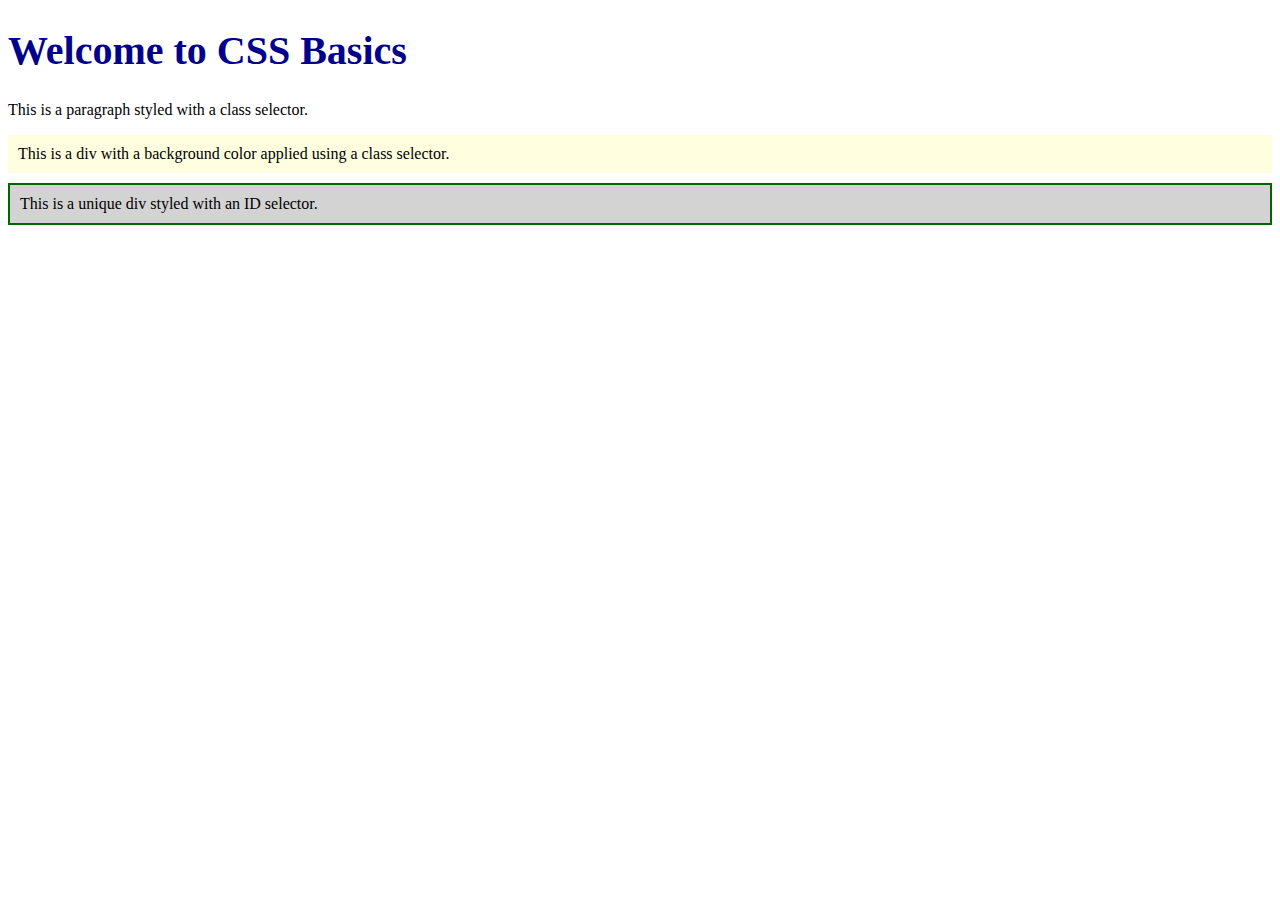
<file: part1/index.html>
<!DOCTYPE html>
<html lang="en">
<head>
  <meta charset="UTF-8">
  <meta name="viewport" content="width=device-width, initial-scale=1.0">
  <title>CSS Basics</title>
  <link rel="stylesheet" href="style.css">
</head>
<body>
  <h1>Welcome to CSS Basics</h1>
  <p>This is a paragraph styled with a class selector.</p>
  <div class="highlight">This is a div with a background color applied using a class selector.</div>
  <div id="unique">This is a unique div styled with an ID selector.</div>
</body>
</html>
</file>
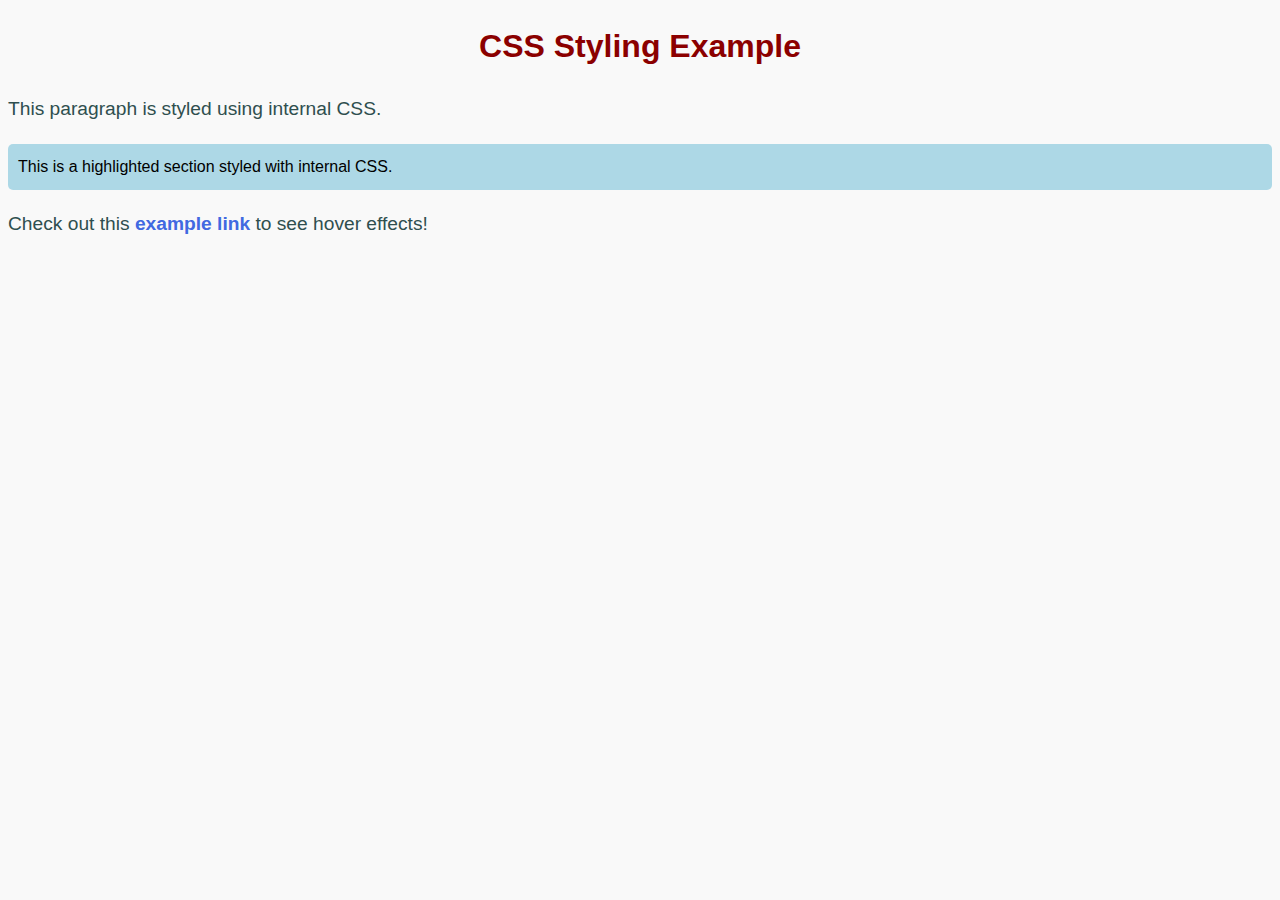
<file: part2/index.html>
<!DOCTYPE html>
<html lang="en">
<head>
  <meta charset="UTF-8">
  <meta name="viewport" content="width=device-width, initial-scale=1.0">
  <title>CSS Styles Demo</title>
  
  <!-- Internal CSS -->
  <style>
    h1 {
      font-family: Arial, sans-serif;
      text-align: center;
    }

    p {
      font-size: 1.2rem;
      color: darkslategray;
    }

    .highlight {
      background-color: lightblue;
      padding: 10px;
      border-radius: 5px;
    }
  </style>
  
  <!-- Linking External CSS -->
  <link rel="stylesheet" href="style.css">
</head>
<body>
  <!-- Inline CSS -->
  <h1 style="color: darkred;">CSS Styling Example</h1>

  <p>This paragraph is styled using internal CSS.</p>

  <div class="highlight">This is a highlighted section styled with internal CSS.</div>

  <p>
    Check out this 
    <a href="https://example.com" target="_blank">example link</a> 
    to see hover effects!
  </p>
</body>
</html>
</file>
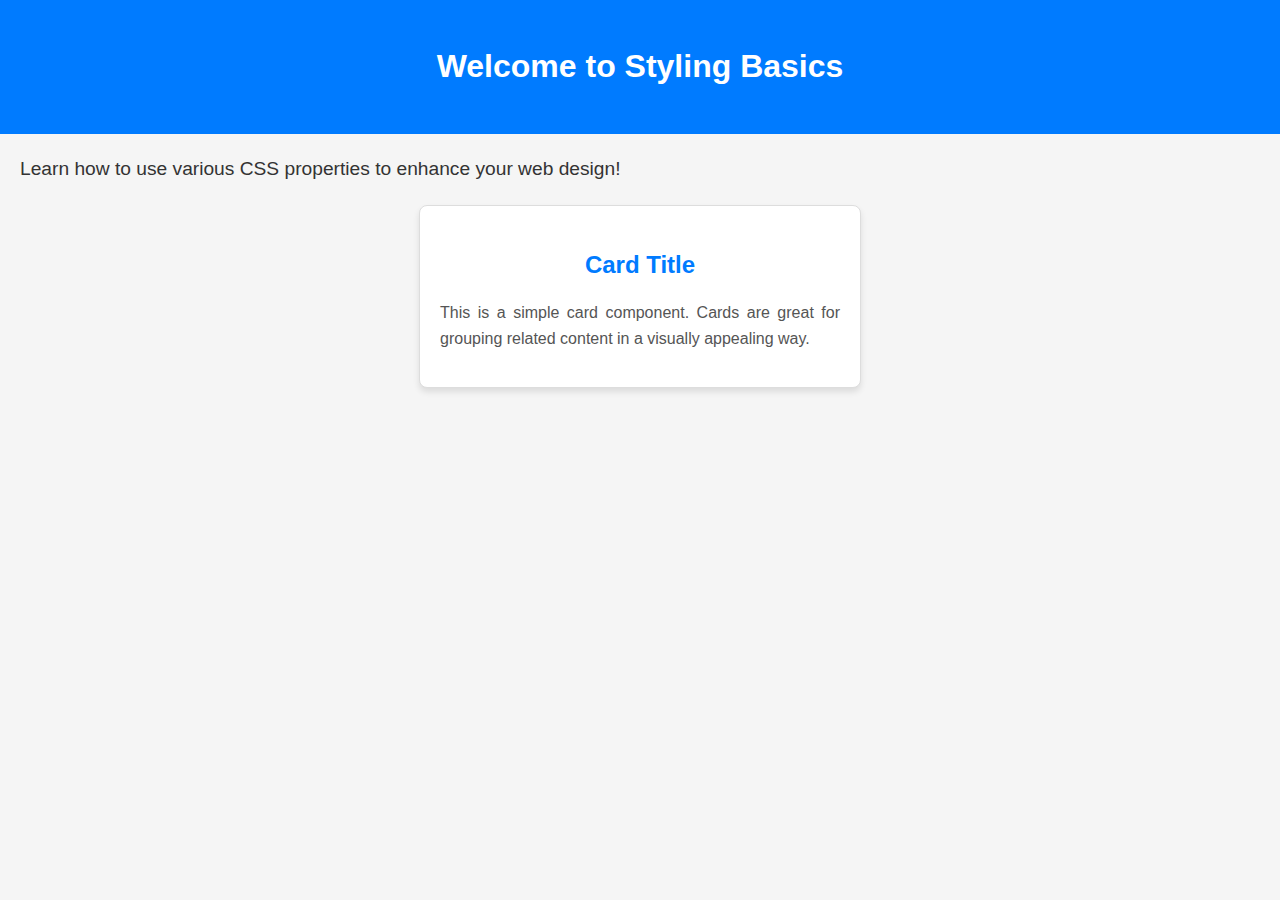
<file: part3/index.html>
<!DOCTYPE html>
<html lang="en">
<head>
  <meta charset="UTF-8">
  <meta name="viewport" content="width=device-width, initial-scale=1.0">
  <title>Basic Styling Properties</title>
  <link rel="stylesheet" href="styles.css">
</head>
<body>
  <header>
    <h1>Welcome to Styling Basics</h1>
  </header>

  <main>
    <p class="intro">Learn how to use various CSS properties to enhance your web design!</p>
    
    <!-- Card Component -->
    <div class="card">
      <h2 class="card-title">Card Title</h2>
      <p class="card-description">
        This is a simple card component. Cards are great for grouping related content in a visually appealing way.
      </p>
    </div>
  </main>
</body>
</html>
</file>
<file: part1/style.css>
/* Element Selector: Styling all headings */
h1 {
    font-size: 2.5rem;
    color: darkblue;
  }
  
  /* Class Selector: Applying background color to specific sections */
  .highlight {
    background-color: lightyellow;
    padding: 10px;
    margin: 10px 0;
  }
  
  /* ID Selector: Adding a border to a unique element */
  #unique {
    border: 2px solid darkgreen;
    padding: 10px;
    margin: 10px 0;
    background-color: lightgray;
  }
</file>
<file: part2/style.css>
/* External CSS for the webpage */

/* Change the background color of the entire webpage */
body {
    background-color: #f9f9f9;
    font-family: Verdana, sans-serif;
    line-height: 1.6;
  }
  
  /* Style links and add hover effects */
  a {
    color: royalblue;
    text-decoration: none;
    font-weight: bold;
  }
  
  a:hover {
    color: darkorange;
    text-decoration: underline;
  }
</file>
<file: part3/styles.css>
/* General Styles */
body {
    font-family: 'Arial', sans-serif;
    margin: 0;
    padding: 0;
    background-color: #f5f5f5; /* Light background color */
    color: #333; /* Text color */
    line-height: 1.6;
  }
  
  header {
    text-align: center;
    background-color: #007bff; /* Blue background */
    color: #fff; /* White text */
    padding: 20px;
  }
  
  .intro {
    font-size: 1.2rem;
    text-align: justify;
    margin: 20px;
  }
  
  /* Card Component */
  .card {
    background-color: #fff; /* White background */
    border: 1px solid #ddd; /* Subtle border */
    border-radius: 8px; /* Rounded corners */
    padding: 20px; /* Internal padding */
    margin: 20px auto; /* Center alignment with margin */
    max-width: 400px; /* Restrict maximum width */
    box-shadow: 0 4px 6px rgba(0, 0, 0, 0.1); /* Subtle shadow */
  }
  
  .card-title {
    font-size: 1.5rem;
    font-weight: bold;
    color: #007bff; /* Blue text color */
    margin-bottom: 10px;
    text-align: center; /* Center-align the title */
  }
  
  .card-description {
    font-size: 1rem;
    color: #555; /* Gray text */
    text-align: justify; /* Justify the paragraph */
  }
</file>
